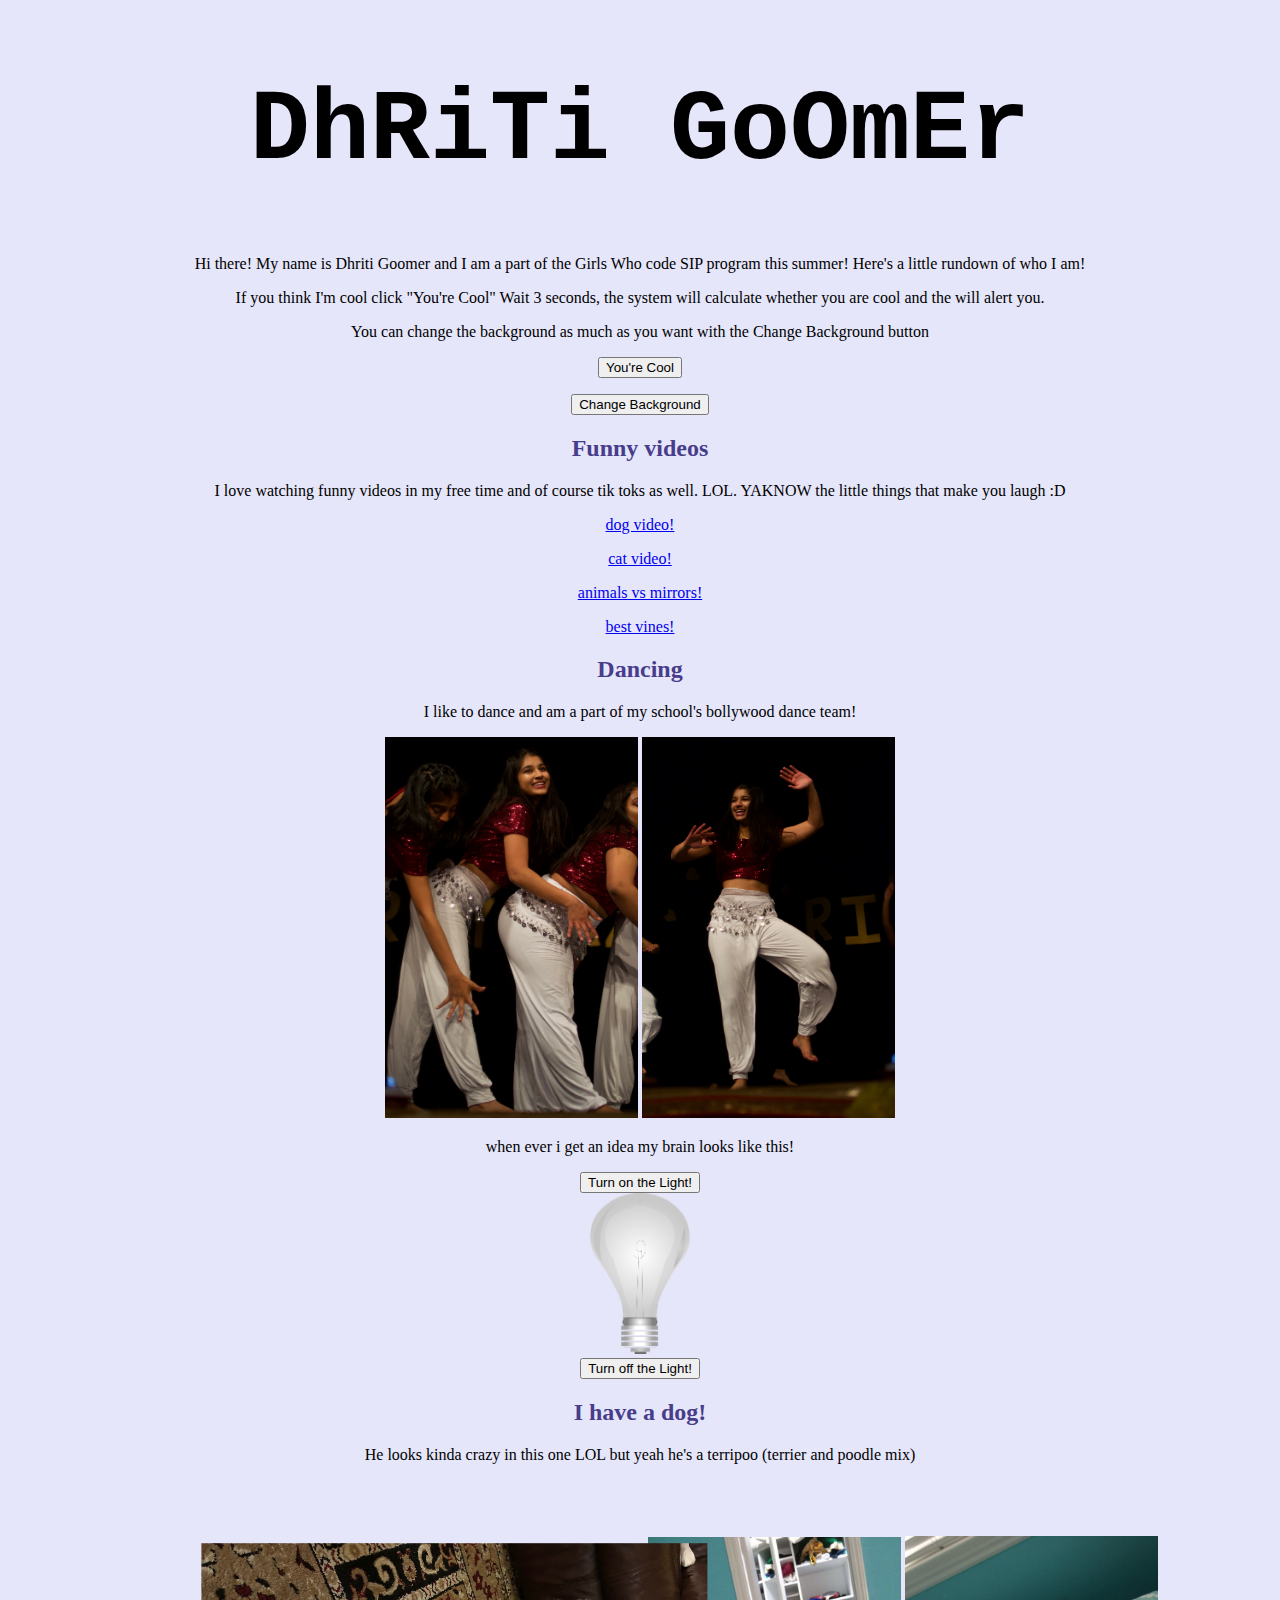
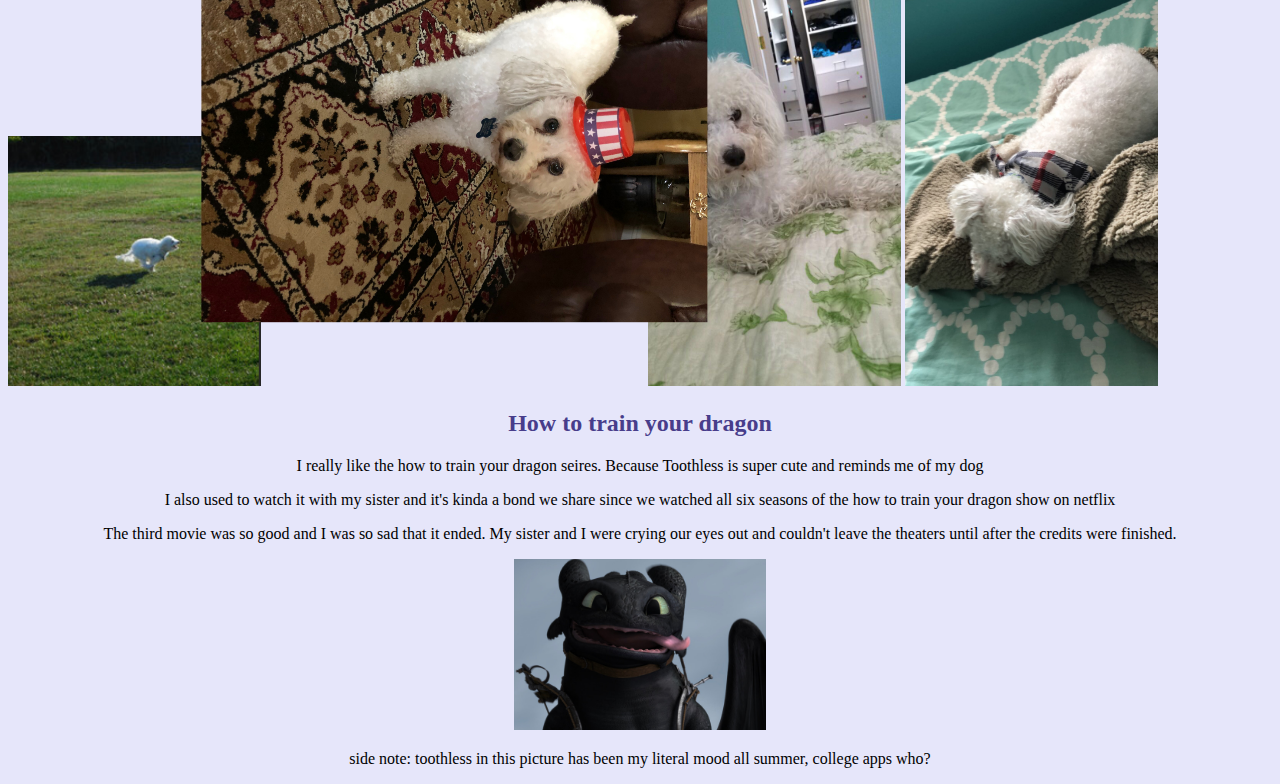
<file: index.html>
<!DOCTYPE html>
<html>

  <head>
      <script src = "allaboutme.js"> </script>
      <link rel="stylesheet" href="website.css">
      <h1> <center> <span style="font-family:Courier">DhRiTi GoOmEr</span> </center> </h1>
      <script type="text/javascript">
        startingColor()
        </script>



  </head>

  <body>

    <span style="font-family:Times" > <center> Hi there! My name is Dhriti Goomer and I am a part of the Girls Who code SIP program this summer!
    Here's a little rundown of who I am! </center>
    <p><center> If you think I'm cool click "You're Cool" Wait 3 seconds, the system will calculate whether you are cool and the will alert you.</p> You can change the background as much as you want with the Change Background button<p></center></span>
    <center><button onclick="setTimeout(coolMeter, 1000);">You're Cool</button>
    <p><button onclick="setTimeout(backgroundChange, 0000);">Change Background</button></center>
    <h2><center>Funny videos</center></h2>
    <p> <span style="font-family:Times" ><center> I love watching funny videos in my free time and of course tik toks as well. LOL. YAKNOW the little things that make you laugh :D </center>
      <p></span>
    <center><a href="  https://www.facebook.com/watch/?v=587959195004913"> dog video!</a>
    <p><a href="  https://www.youtube.com/watch?v=hY7m5jjJ9mM"> cat video!</a>
    <p><a href="  https://www.youtube.com/watch?v=VoJ-Ey6q8uM"> animals vs mirrors!</a>
    <p><a href="  https://www.youtube.com/watch?v=BlZerAfwQE8"> best vines!</a></center>
    <script type="text/javascript" src="allaboutme.js"></script>
    <h2><center>Dancing</center></h2>
    <span style="font-family:Times"> <center>I like to dance and am a part of my school's bollywood dance team!</center></span>
    <p><center> <img alt= "This is a picture of me dancing with other people" src = "dancePic1.jpg" style = width:20%;height:auto">
    <img alt = "This is a picture of me dancing alone." src = "dancePic2.jpg" style = width:20%;height:auto"> </center>
    <p> <center> when ever i get an idea my brain looks like this! </center>
    <p><center><button onclick= "document.getElementById('myImage').src='light_on.png'">Turn on the Light!</button></center>
    <center><img id = "myImage" alt = "This is a picture of an unlit lightbulb" src="light_off.png" style="width:100px"></center>
    <center><button onclick= "document.getElementById('myImage').src='light_off.png'">Turn off the Light!</button></center>
    <p>
    <div>
    <h2><center>I have a dog!</center></h2>
    <center>He looks kinda crazy in this one LOL but yeah he's a terripoo (terrier and poodle mix)</center>
    <p><img alt= "This is a picture of my dog running in the grass" src = "kaju.JPG" style = width:20%;height:auto">
      <img alt = "This is a picture of my dog, Kaju wearing a fourth of July patriotic hat" src = "kaju1.JPG" style = "width:30%; height:auto; transform:rotate(90deg);">
      <img alt = "This is a picture of Kaju from when he was 9 months old, he is very furry." src = "kaju2.JPG" style = width:20%; height:auto">
      <img alt = "This is a picture of Kaju sleeping with a blanket on my bed." src = "kaju3.JPG" style = width:20%;height:auto/> <p>
      </div>
    <div> <center> <h2> How to train your dragon </h2>
    <p>I really like the how to train your dragon seires. Because Toothless is super cute and reminds me of my dog
    <p>I also used to watch it with my sister and it's kinda a bond we share since we watched all six seasons of the how to train your dragon show on netflix
    <p>The third movie was so good and I was so sad that it ended. My sister and I were crying our eyes out and couldn't leave the theaters until after the credits were finished.
    <p><img alt= "This is a picture of toothless a dragon from the seires How to train your dragon" src = "toothless.jpeg" style = width:20%;height:auto"> </center>
      <center> <p> side note: toothless in this picture has been my literal mood all summer, college apps who?</center> <div>
</file>
<file: website.css>
h2{
  color: DARKSLATEBLUE;
}

h1 {
  color: Black;font-size:100px;

}
/* Three image containers (use 25% for four, and 50% for two, etc) */
.column{
  float: left;
  width: 33.33%;
}

/* Clear floats after image containers */
.row:after {
  content: "";
  clear: both;
  display: table;
}
</file>
